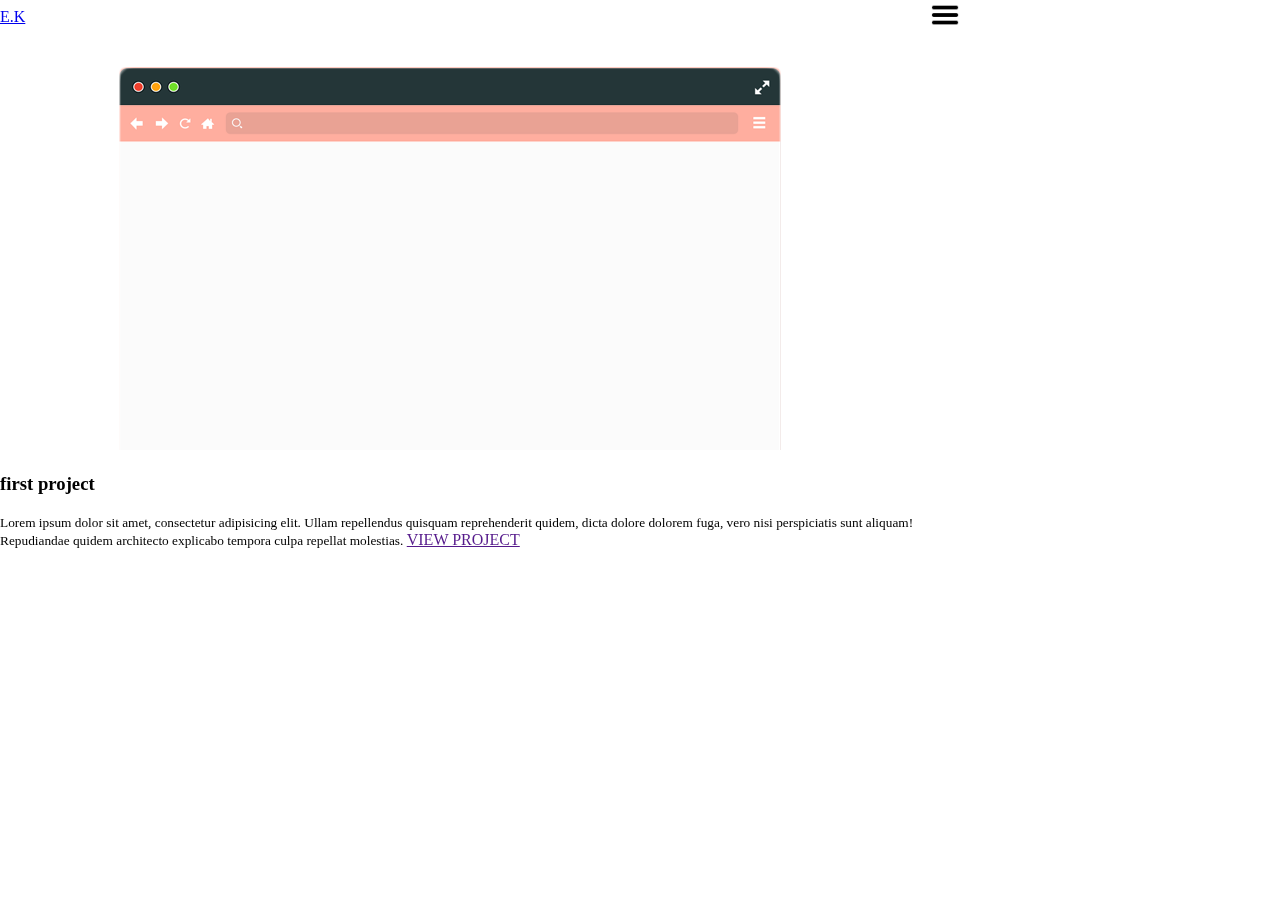
<file: index.html>
<!DOCTYPE html>
<html lang="en">
<head>
    <meta charset="UTF-8">
    <meta name="viewport" content="width=device-width, initial-scale=1.0">
    <meta http-equiv="X-UA-Compatible" content="ie=edge">
    <link rel="stylesheet" href="./asset/main.css"/>
    <title>Ernst Kandombo</title>
</head>
<body>
    <header>
        <nav>
            <div class="container">
                <div class="logo">
                    <a href="#">E.K</a>
                </div>
                <div class="menu">
                    <img src="./asset/img/menu-alt-512.png" alt="">
                </div>
            </div>
        </nav>
    </header>

    <section id="Project">
        <div class="container">
            
            <div class="project">
                <div class="p-bg">
                    <img src="./asset/img/browser-post.png" alt="" class="p-img">
                </div>
                <div class="p-des">
                    <h3 class="title">first project</h3>
                    <small class="min-des">
                        Lorem ipsum dolor sit amet, consectetur adipisicing elit. Ullam repellendus quisquam reprehenderit quidem, dicta dolore dolorem fuga, vero nisi perspiciatis sunt aliquam! Repudiandae quidem architecto explicabo tempora culpa repellat molestias.
                    </small>
                    <a href="">VIEW PROJECT</a>
                </div>

            </div>

        </div>

    </section>




</body>
</html>
</file>
<file: asset/main.css>
Body{
    box-sizing: border-box;
    margin: 0;
    

}
nav{
   
    
    
   
}
.container{
    display: flex;
    flex-wrap: wrap;
    position: fixed;
    justify-content: space-between;
    width: 960px;
    align-items: center;
    justify-items: center;
    margin-left: auto;
    margin-right: auto;
   
}
.logo{
    font-family: Taken by Vultures Demo;
    cursor: pointer;

}

.menu img{
   width: 30px;
   height: 30px;     
}
</file>
